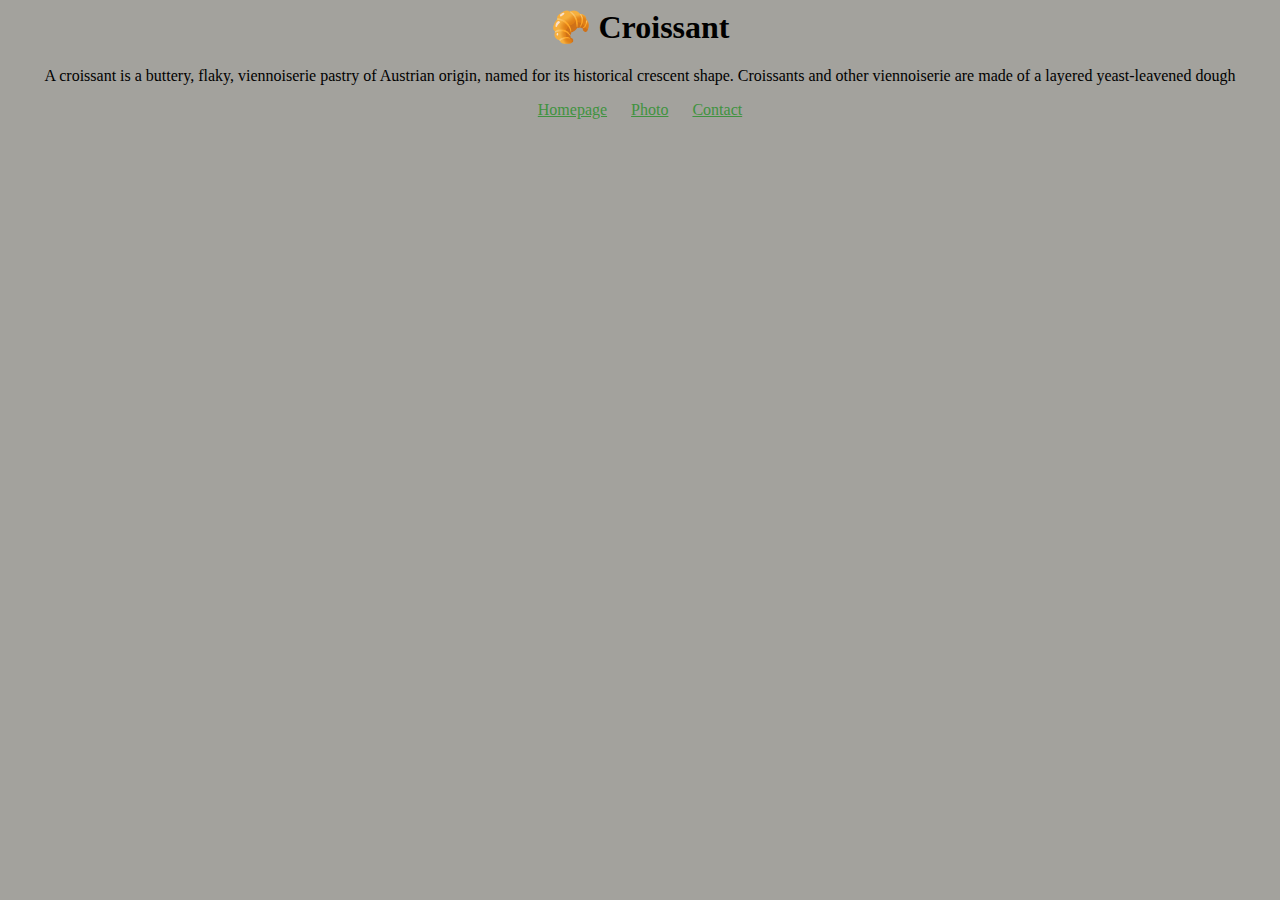
<file: index.html>
<html lang="en">
  <head>
    <meta charset="UTF-8" />
    <meta http-equiv="X-UA-Compatible" content="IE=edge" />
    <meta name="viewport" content="width=device-width, initial-scale=1.0" />
    <link rel="stylesheet" href="/css/styles.css" />
    <title>The best croissant in Madrid - Croissant.com</title>
    <meta name="description" content="Taste the best croissant in town" />
  </head>
  <body>
    <h1>🥐 Croissant</h1>
    <p>
      A croissant is a buttery, flaky, viennoiserie pastry of Austrian origin,
      named for its historical crescent shape. Croissants and other viennoiserie
      are made of a layered yeast-leavened dough
    </p>
    <footer>
      <a href="/" title="Home"> Homepage</a>
      <a href="/photo.html" title="Croissant photo"> Photo</a>
      <a href="/contact.html" title="Contact Croissant.com"> Contact</a>
    </footer>
  </body>
</html>
</file>
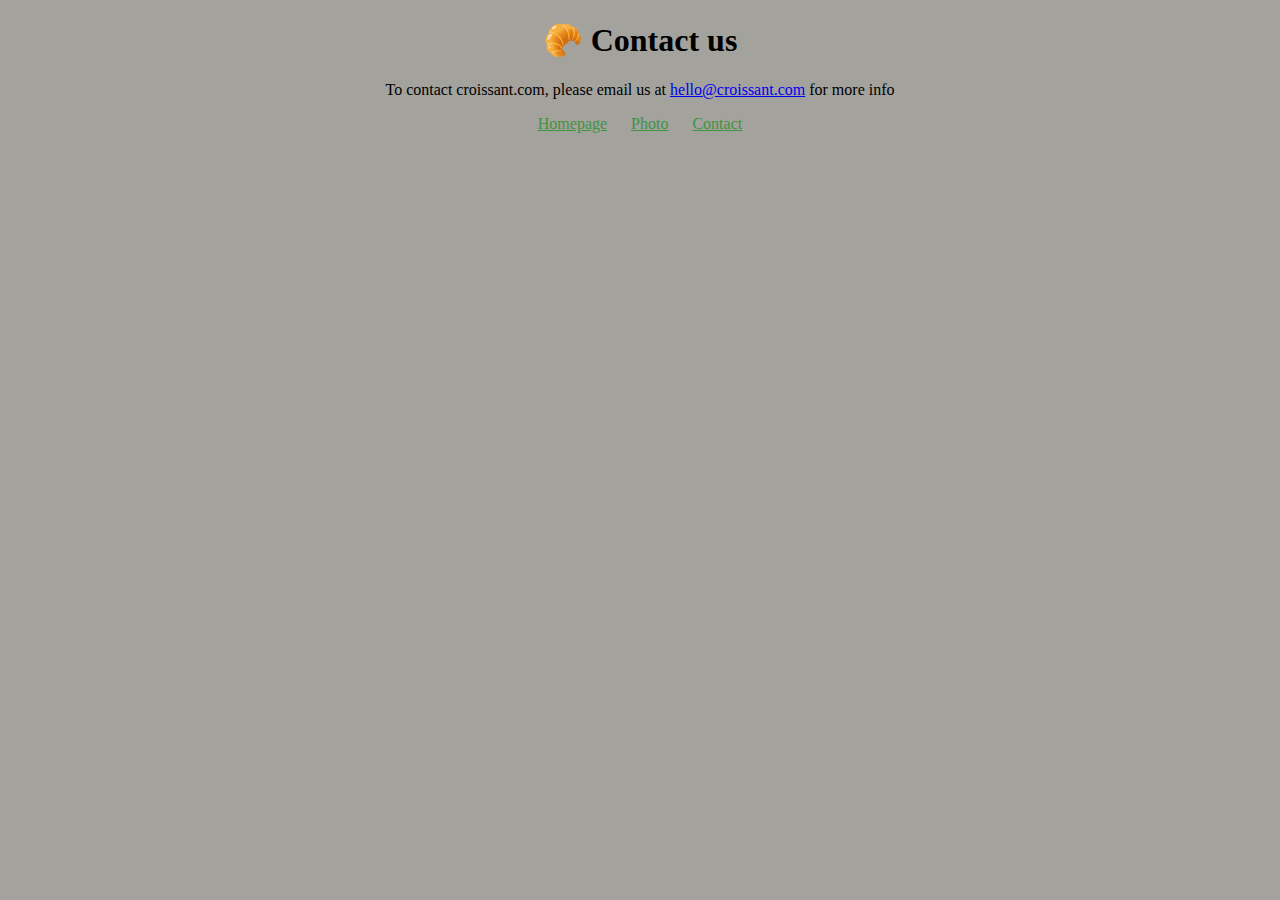
<file: contact.html>
<!DOCTYPE html>
<html lang="en">
  <head>
    <meta charset="UTF-8" />
    <meta http-equiv="X-UA-Compatible" content="IE=edge" />
    <meta name="viewport" content="width=device-width, initial-scale=1.0" />
    <link rel="stylesheet" href="/css/styles.css" />
    <title>Contact us - Croissant.com</title>
    <meta
      name="description"
      content="Contact croissant.com to learn more about our homemade croissants"
    />
  </head>
  <body>
    <h1>🥐 Contact us</h1>
    <p>
      To contact croissant.com, please email us at
      <a href="mailto:hello@croissant.com" title="contact us by email"
        >hello@croissant.com</a
      >
      for more info
    </p>
    <footer>
      <a href="/" title="Home"> Homepage</a>
      <a href="/photo.html" title="Home made Croissant photo"> Photo</a>
      <a href="/contact.html" title="Contact Croissant.com"> Contact</a>
    </footer>
  </body>
</html>
</file>
<file: css/styles.css>
body {
  background: #a3a29d;
}

h1,
p {
  text-align: center;
}

.croissant-photo {
  max-width: 100%;
  border-radius: 10px;
  display: block;
  margin: 30px auto;
}

footer {
  text-align: center;
}

footer a {
  margin: 0 10px;
  color: rgb(64, 147, 64);
}
</file>
